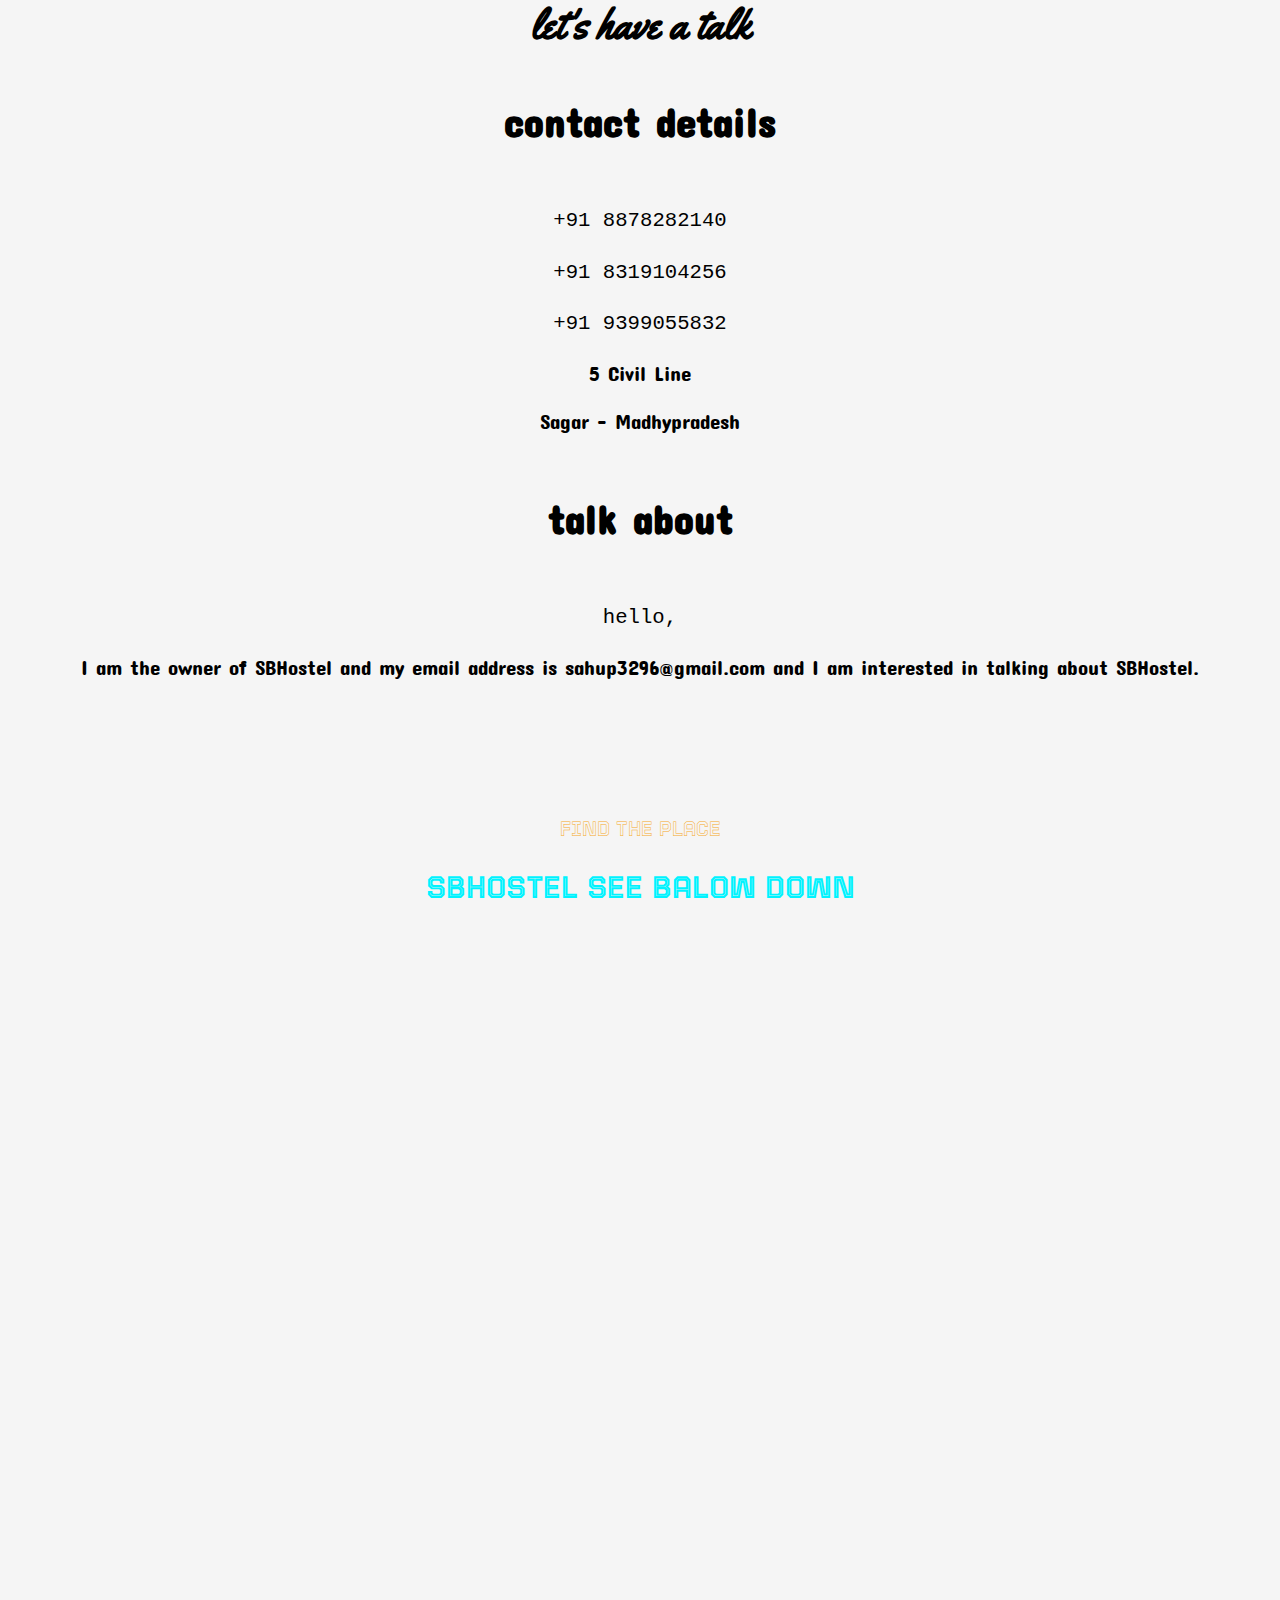
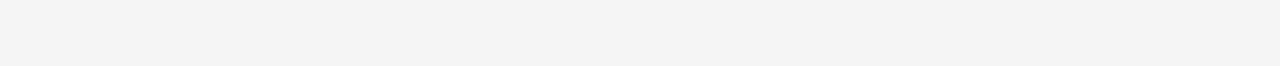
<file: pages/contact.html>
<!DOCTYPE html>
<html lang="en">
  <head>
    <meta charset="UTF-8" />
    <meta http-equiv="X-UA-Compatible" content="IE=edge" />
    <meta name="viewport" content="width=device-width, initial-scale=1.0" />

    <title>SBHostel | Contact</title>
    <link rel="stylesheet" href="../assets/css/style.css" />
  </head>

  <body>
    <div class="contact_container">
      <div class="header_content">
        <h1 class="contact_title" style="font-family: 'Yellowtail', cursive">
          let's have a talk
        </h1>
        <br />
      </div>
      <div class="contactInfo_content">
        <h1 class="title">contact details</h1>
        <br />
        <p>
          <samp class="main_text">+91 8878282140</samp><br />
          <samp class="main_text">+91 8319104256 </samp><br />
          <samp class="main_text">+91 9399055832</samp><br />
          5 Civil Line <br />
          Sagar - Madhypradesh
        </p>
      </div>
      <br />
      <div class="text_content">
        <h1 class="title">talk about</h1>
        <br />
        <p>
          <samp class="title">hello,</samp><br />
          I am the owner of SBHostel and my email address is sahup3296@gmail.com
          and I am interested in talking about SBHostel.
        </p>
      </div>
      <div class="map_content">
        <section class="googleMap section container" id="googleMap">
          <span class="section-subtitle">find the place</span>
          <h2 class="section-title">sbhostel see balow down</h2>
          <div class="googleMap_container grid">
            <div class="googleMap_contant">
              <iframe
                src="https://www.google.com/maps/embed?pb=!1m18!1m12!1m3!1d3649.358821073197!2d78.76189751498308!3d23.841388884544585!2m3!1f0!2f0!3f0!3m2!1i1024!2i768!4f13.1!3m3!1m2!1s0x3978d1098feccc85%3A0x22f65106e5a19924!2sSanskar%20boys%20hostel!5e0!3m2!1sen!2sin!4v1627364265800!5m2!1sen!2sin"
                class="map_img"
                style="border: 0"
                allowfullscreen=""
                loading="lazy"
              ></iframe>
            </div>
          </div>
        </section>
      </div>
    </div>
  </body>
</html>
</file>
<file: assets/css/style.css>
/* ============ GOOGEL FONTS ================= */
 /*
  * ─── TITLE FONT */ @import url('https://fonts.googleapis.com/css2?family=Tourney:wght@600&display=swap');
 /* font-family: 'Tourney', cursive; */
 /*
  * ─── BODY TEXT */@import url('https://fonts.googleapis.com/css2?family=Concert+One&display=swap');

/* font-family: 'Otomanopee One', sans-serif; */
/*
 * ─── CONTACT TEXT ──*/@import url('https://fonts.googleapis.com/css2?family=Yellowtail&display=swap');
 
 /* font-family: 'Yellowtail', cursive; */
 
/* ============ VARIABLES ==========  */
:root{
    /* HEIGTH FOR EACH SECTIONS */
    --h-h:4.5rem;
/* ======== COLORS ========= */
--f-c:#f5a91e;
--s-c:whitesmoke;
--tt-c:#00f3ff;
--su-tt:#fff;
--t-c:#000000;
--t-c-l:#c3b590;
--h-c:#00ada6,#125e97;
--h-c-l:#0b5882,#5aabc4;
--btn:linear-gradient(var(--h-c));

    /* ========== FONT ========== */
    --bf:3.25rem;
    --h1:3.5rem;
    --h2:3rem;
    --h3:2.5rem;
    --nf:2rem;
    --smf:1.5rem;
    --fwh:400;
    --fwl:400;

    /* =========== MARGIN ========= */
    --mr1:1rem;
    --mr2:2rem;
    --mr3:3rem;

    /* ============ z-index =========== */
    --zil:10;
    --zih:100;
}



/* ============= BASE ============ */
*,::before,::after{
    box-sizing:bordor-box;
}
html{
    font-size:62.5%;
    scroll-behavior: smooth;
}
body{
    font-family: 'Concert One', cursive;
    margin:var(--h-h) 0 0 0;
    font-size:var(--nf);
    line-height:calc(var(--h-h) + 10%);
    color:var(--t-c);
    background: var(--s-c);
}
::-webkit-scrollbar {
    display: none;
}
img{
    max-width:100%;
    height:auto;
}
h1,h2,h3,p,ul{
    margin:0;
}
ul{
    padding:0;
    list-style:none;
}
a{
    text-decoration:none;
}

/* =========== CSS CLASSES ==== */
.section{
    padding:5rem 0 3rem;
}
.section-title,.section-subtitle{
    font-family: 'Tourney', cursive;
    text-transform:uppercase;
    text-align:center;
}
.section-title{
    font-size:var(--h2);
    color:var(--tt-c);
    margin-bottom: var(--mr3);
}
.section-subtitle{
    font-size:var(--nf);
    display:block;
    color:var(--f-c);
    font-weight: 200;
    margin-bottom: var(--mr1);
}
.section-desc{
    color:var(--t-c-l);
    text-align:center;
    text-transform:capitalize;
}
.button{
    background:var(--btn);
    text-transform: uppercase;
    border: none;
    padding:1rem 2rem 2.5rem 2.5rem;
    border-radius:0 5rem;
    color:#fff;
    font-size: var(--h3);
    box-shadow: 0 10px 10px 1px rgba(0,0,0,0.5);
    transition: .5s;
}
.button:hover{
    background:linear-gradient(var(--h-c-l));
    color:var(--tt-c);
}

/* ========= REVEAL ANIMATION ============ */
.home_contant,.home_img,.about_contant,.about_img,.services,.rooms,.book_contant,.book_img,.contact_contant,.contact_button,.footer_contant{
    opacity: 0;
    transform: translateY(150px);
    transition: all .8s ease;
}
.showReveal{
    opacity:1;
    transform: translateY(0);
}

/* ============= TOP SCROLL ========== */
.scrolltop{
    position: fixed;
    bottom:-10rem;
    right:2rem;
    display:flex;
    font-size: var(--bf);
    border-radius: 50%;
    align-items: center;
    padding:2rem;
    background:linear-gradient(var(--h-c-l));
    color:white;
    z-index: var(--zih);
    transition: all .4s ease;
    visibility: hidden;
}
.scrolltop:hover{
    background:linear-gradient(var(--h-c));
    color:var(--f-c);
}
.scroll-top{
   visibility:visible;
   bottom:1.5rem;
 }
/* ======= LAYOUT =========== */
.container{
    max-width:960px;
    width:calc(100% - 3rem);
    margin:0 var(--mr1);
}
.grid{
    display:grid;
    gap:5rem;
}
.header{
    position:relative;
    margin-top:-4.5rem;
    top:0;
    left:0;
    width:100%;
    height: 100vh;
    z-index: var(--zih);
    background:linear-gradient(180deg,rgba(18, 94, 151,.7),rgba(0, 173, 166,.7)),url(../assets/images/header_img.jpg);
    background-repeat:no-repeat;
    background-size: 100% 100%;
    clip-path: polygon(0% 0%,100% 0%,100% 75%,0% 100%);
}

 /* ============ NAV ======== */
  .nav_bar{
     max-width:1024px;
     height: var(--h-h);
     display:flex;
     justify-content:space-between;
     align-items:center;
 }

 /* ======== LOGO VIDEO & TEXT ========= */
 .nav_logo{
     display:flex;
     justify-content:space-between;
     align-items:center;
     max-width:100px;
     width:100%;
 }
    .logo_text1 a{
        padding:.5rem;
        color:var(--su-tt);
        text-transform:uppercase;
        font-weight:400;
    }
    .logo_line{
        height:40px;
        border-radius:1rem;
        width:5px;
        background:linear-gradient(180deg,var(--su-tt),var(--tt-c));
    }
    .logo_text2{
        padding:.5rem;
        color:var(--tt-c);
    }

 @media only screen and (max-width:768px){
     .html{
         font-size: 30%;
     }
     .menu{
         position:fixed;
         top:-100%;
         left:0;
         width:100%;
         padding:2.5rem 0 2rem;
         text-align:center;
         border-radius:0 0 1.5rem 1.5rem;
         transition: .5s;
         z-index: var(--zih);
         box-shadow:0 9px 10px 1px rgba(0,0,0,0.5);
         background: linear-gradient(0deg,var(--h-c));
     }
     .button{
         font-size: var(--nf);
     }
 }
 .menu_items{
     margin-bottom: var(--mr2);
    }
    .menu_link,.nav_toggle{
        text-transform: uppercase;
        color:var(--su-tt);
        cursor:pointer;
        transition:.4s;
    }
    .menu_link:hover{
    text-decoration: underline;
    color:var(--tt-c);
}

/* ========= TOGGLING CLASS ======== */
.show_menu{
    top:var(--h-h);
}

/* ========== ADDING SHADOW FOR SCROLL HERDER */
 .scroll_header{
    box-shadow:0 4px 4px 9px rgba(0,0,0,0.5);
} 

/* ======== HEADER HOME ======= */
.home_container{
    text-transform: uppercase;
    gap:5rem;
    height:calc(100vh - var(--h-h));
    align-content: center;
}
.home_title{
    font-size: var(--bf);
    color:var(--su-tt);
    margin-bottom: var(--mr1);
 font-family: 'Tourney', cursive;

}
.home_subtitle{
    font-size: var(--h3);
    color:var(--tt-c);
    margin-bottom: var(--mr3);
 font-family: 'Tourney', cursive;
}
.home_img{
    width:500px;
    filter:drop-shadow(1rem 2rem 1rem rgba(0,0,0,0.5));
    justify-self: center;
}

 /* ============ ABOUT ============ */
.about_contant{
   text-align:center;
}
.about_desc{
    margin-bottom:var(--mr3);
}
.about_img{
    width:350px;
    border-radius:2rem;
    justify-self: center;
}

/* =============== SERVICES ========== */
.services_container{
    row-gap:4.5rem;
    grid-template-columns: repeat(auto-fit,minmax(220px,1fr));
}
.services_content{
    text-align:center;
}
.services_img{
    width:200px;
    border-radius:1rem;
    margin-bottom: var(--mr2);
}
.services-title{
    font-size:var(--h2);
    text-transform: capitalize;
    color:var(--t-c);
    margin-bottom: var(--mr1);
}
.services-desc{
    text-transform: capitalize;
    padding:0 2.5rem;
}

/* =========== ROOMS ========== */

.rooms_container{
    grid-template-columns:repeat(1,400px);
    justify-content: center;
}
.rooms_contant{
    position:relative;
    display:none;
    text-align:center;
    flex-direction:column;
    background: #fbfcff;
    border-radius:0 0 10rem 10rem;
    box-shadow:0px 10px 2rem rgba(3,74,40,.25);
    padding:2rem;
    transition: .5s;
}

/* =========== CERASUL CSS ============ */
.showslides_img{
    border-radius:0 0 5rem 5rem;
    width:250px;
    filter:drop-shadow(1px 1.5rem 1rem rgba(0,0,0,0.9));
      border: .5rem double #000;

}
  .active_img{
      border: .5rem solid #000;
    opacity: .5;
  }
  .img_controlar{
      margin-top: 3rem;
      position:relative;
      display: flex;
    cursor: pointer;
    width: auto;
    user-select: none;
    transition: .3s;
    z-index: 10;
  }
  .prev,
  .next {
    cursor: pointer;
    position: absolute;
    width: auto;
    padding: 10px;
    margin:-15px 3rem;
    color:var(--t-c);
    z-index: 10;
    font-weight: bold;
    font-size: 20px;
    border-radius:1rem 0 0 1rem;
    user-select: none;
    transition: .3s;
    -webkit-user-select: none;
  }
    .next {
        right: 0;
        border-radius: 0 1rem 1rem 0;
      }
      
      .prev:hover,
      .next:hover {
          color:var(--tt-c);
        background-color: rgba(0, 0, 0, 0.8);
      }
      .img_tap {
          position: relative;
          max-width:100%;
    filter:drop-shadow(0 1rem 1rem rgba(0,0,0,0.25));
          background:linear-gradient(180deg,whitesmoke,white);
          border-radius:0 0 10rem 10rem;
      display: flex;
      margin-top: 6rem;
      justify-self: center;
      align-self: center;
      transition: .5s;
      } 
      .img_colunm{
          padding:1rem;
      }
      #gallery_img{
          border-radius:1.5rem;
      }
     
      /* =============== GOOGLE MAP =============== */
       .googleMap_container{
    grid-template-columns:repeat(1,1fr);
    justify-content: center;
}
.googleMap_contant{
    display:flex;
    justify-self: center;
    text-align:center;
    flex-direction:column;
    width:100%;
    height: 700px;
    transition: .5s;
} 
.map_img{
    width:100%;
    height:100%;
}
      
/* =========== BOOKING ======== */
.book_contant{
    text-align:center;
}
.book_desc{
    margin-bottom: var(--mr3);
    color:var(--t-c-l);
    text-transform: capitalize;
}
.book_img{
    width:250px;
    justify-self: center;
    filter:drop-shadow(1rem 1rem 1rem rgba(0,0,0,0.25));
}

/* =========== CONTACT US ======== */
.contact_container{
    text-align:center;
}
.contact_desc{
    margin-bottom:var(--mr3);
}

/* ============= FOOTER =========== */
.footer_container{
    grid-template-columns:repeat(auto-fill,minmax(200px,1fr));
    row-gap:2rem;
}
.footer_logo{
    font-size:var(--h3);
    color:var(--f-c);
    font-weight:500;
    transition: .3s;
}
.footer_desc{
    color:var(--t-c-l);
    display:block;
    text-transform: uppercase;
    font-size:var(--nf);
    margin:.25rem 0 var(--mr2);
}
.footer_social{
    font-size: 2.5rem;
    color:var(--t-c);
    margin-right: var(--mr3);
    transition:.4s;
}
.footer_social:hover{
    color:var(--tt-c);
}
.footer_title{
    text-transform: uppercase;
    font-size:var(--h2);
    color:var(--t-c);
    margin-bottom: var(--mr2);
}
.footer_links{
    text-transform: capitalize;
    display:inline-block;
    color:var(--t-c);
    margin-bottom: var(--mr1);
    transition: .3s;
}
.footer_links:hover,.footer_logo:hover{
    color:var(--tt-c);
    text-decoration: underline;
}
.footer_copy{
    text-align:center;
    text-transform: capitalize;
    font-size:var(--nf);
    color:var(--t-c-l);
    margin-top: 3.5rem;
}

/* =========== MEDIA QUERY ============ */
@media only screen and (min-width:576px){
    html{
        font-size: 55.5%;
    }
    .home_container,.about_container,.book_container{
        grid-template-columns:repeat(2,1fr);
        align-items:center;
    }
    .about_contant,.about_initial,.book_contant,.book_initial,.contact_contant,.contact_initial{
        text-align:initial;
    }
    .book_img,.about_img{
        width:390px;
        order:-1;
    }
    .contact_contant{
        grid-template-columns: 1.7fr 1fr;
        align-items: center;
    }
    .contact_button{
        justify-self: center;
    }
     .img_colunm{
          padding:4rem;
      }
    @media only screen and (min-width:760px){
        body{
            margin:0;
        }
            .home_container{
    height:calc(70vh - var(--h-h));
        }
        .section{
            padding-top:11rem;
        }
        .nav_bar{
            height: calc(var(--h-h) + 10rem);
        }
        .menu{
            display:flex;
        }
        .menu_items{
            margin:0 0 0 calc(var(--mr3) + 5rem);
        }
        .nav_toggle{
            display:none;
        }
      .services_container,.rooms_container{
          margin-top:var(--mr3);
      }
      .rooms_contact{
          padding:1.5rem;
      }
    }
    @media only screen and (min-width:960px){
         html{
        font-size: 64.5%;
    }
        .container{
            max-width: 1000px;
            margin: auto;
        }
        .home_container{
    height:calc(80vh - var(--h-h));
        }
       .about_container,.book_container{
           column-gap: 10rem;
       }
    }
}
</file>
